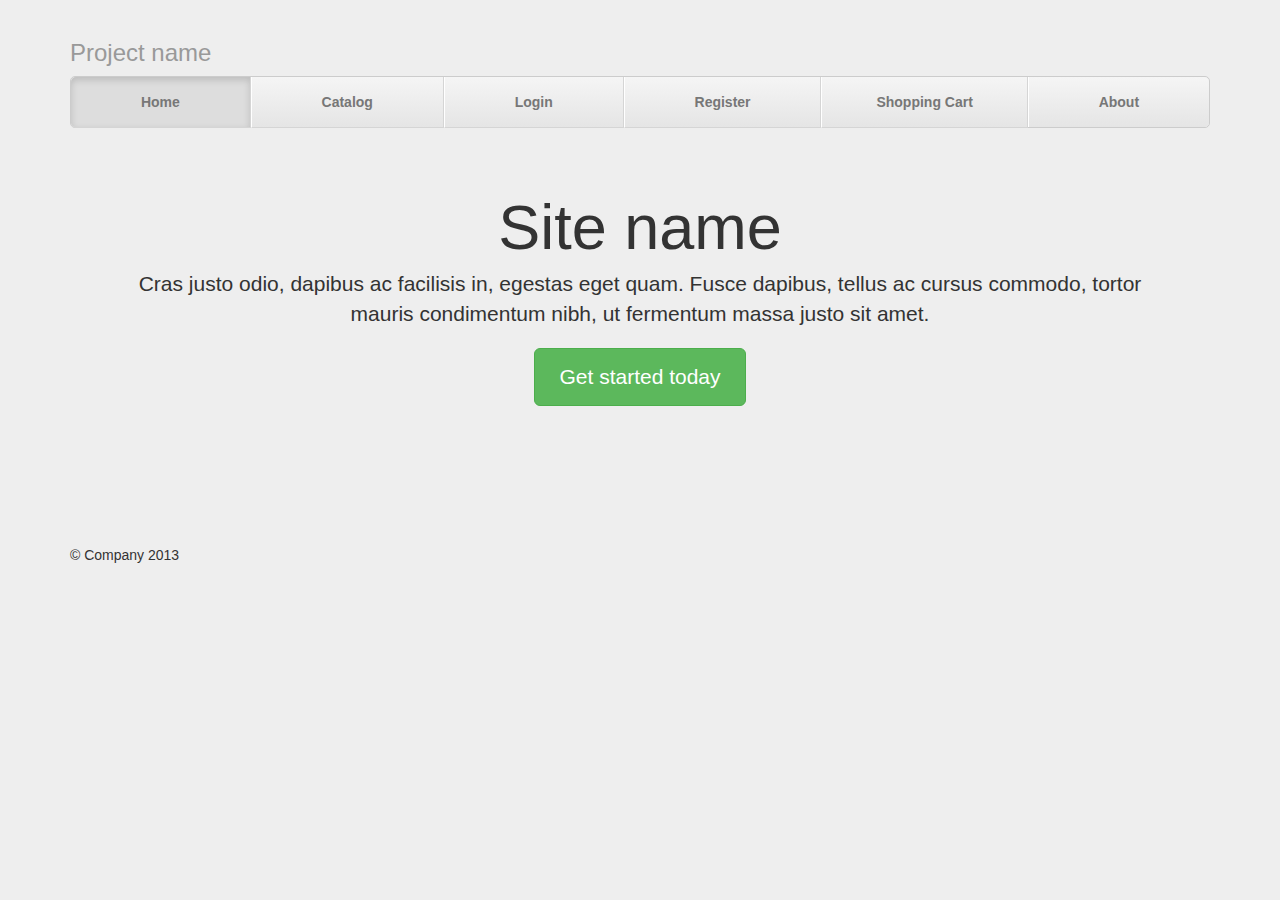
<file: admin/SettingUp/CSSTemplate/index.html>
<!DOCTYPE html>
<html lang="en">
  <head>
    <meta charset="utf-8">
    <meta name="viewport" content="width=device-width, initial-scale=1.0">
    <meta name="description" content="">
    <meta name="author" content="">

    <title>Justified Nav Template for Bootstrap</title>

    <!-- Bootstrap core CSS -->
	<link href="bootstrap/dist/css/bootstrap.min.css" rel="stylesheet" media="screen" />

    <!-- Custom styles for this template -->
    <link href="css/justified-nav.css" rel="stylesheet">

    <!-- HTML5 shim and Respond.js IE8 support of HTML5 elements and media queries -->
    <!--[if lt IE 9]>
      <script src="../../assets/js/html5shiv.js"></script>
      <script src="../../assets/js/respond.min.js"></script>
    <![endif]-->
  </head>

  <body>

    <div class="container">

      <div class="masthead">
        <h3 class="text-muted">Project name</h3>
        <ul class="nav nav-justified">
          <li class="active"><a href="#">Home</a></li>
          <li><a href="catalog.html">Catalog</a></li>
          <li><a href="login.html">Login</a></li>
          <li><a href="register.html">Register</a></li>
          <li><a href="shopping_cart.html">Shopping Cart</a></li>
          <li><a href="about.html">About</a></li>
        </ul>
      </div>

      <!-- Jumbotron -->
      <div class="jumbotron">
        <h1>Site name</h1>
        <p class="lead">Cras justo odio, dapibus ac facilisis in, egestas eget quam. Fusce dapibus, tellus ac cursus commodo, tortor mauris condimentum nibh, ut fermentum massa justo sit amet.</p>
        <p><a class="btn btn-lg btn-success" href="#">Get started today</a></p>
      </div>

      <!-- Site footer -->
      <div class="footer">
        <p>&copy; Company 2013</p>
      </div>

    </div> <!-- /container -->


    <!-- Bootstrap core JavaScript
    ================================================== -->
    <!-- Placed at the end of the document so the pages load faster -->
  </body>
</html>
</file>
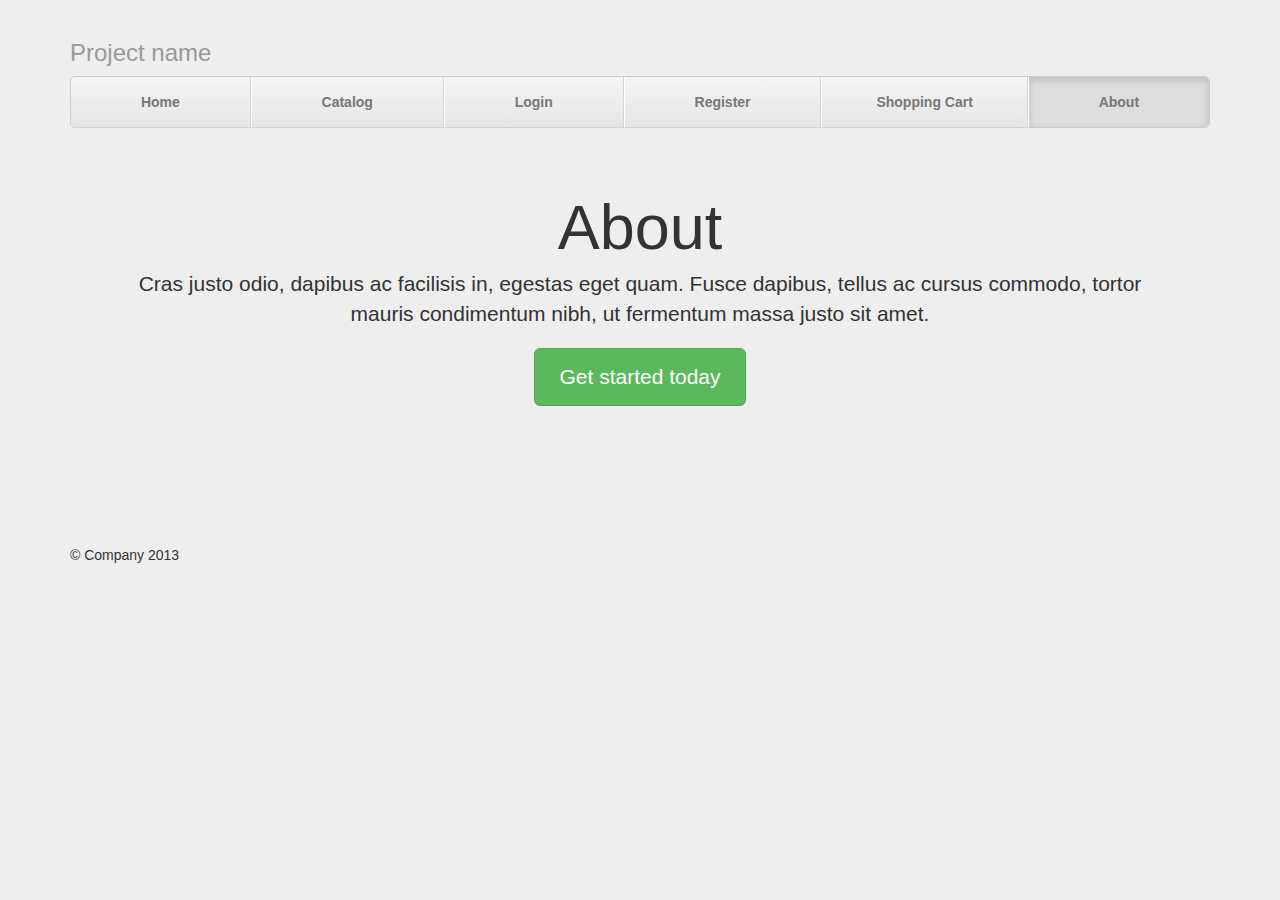
<file: admin/SettingUp/CSSTemplate/about.html>
<!DOCTYPE html>
<html lang="en">
  <head>
    <meta charset="utf-8">
    <meta name="viewport" content="width=device-width, initial-scale=1.0">
    <meta name="description" content="">
    <meta name="author" content="">

    <title>Justified Nav Template for Bootstrap</title>

    <!-- Bootstrap core CSS -->
	<link href="bootstrap/dist/css/bootstrap.min.css" rel="stylesheet" media="screen" />

    <!-- Custom styles for this template -->
    <link href="css/justified-nav.css" rel="stylesheet">

    <!-- HTML5 shim and Respond.js IE8 support of HTML5 elements and media queries -->
    <!--[if lt IE 9]>
      <script src="../../assets/js/html5shiv.js"></script>
      <script src="../../assets/js/respond.min.js"></script>
    <![endif]-->
  </head>

  <body>

    <div class="container">

      <div class="masthead">
        <h3 class="text-muted">Project name</h3>
        <ul class="nav nav-justified">
          <li><a href="index.html">Home</a></li>
          <li><a href="catalog.html">Catalog</a></li>
          <li><a href="login.html">Login</a></li>
          <li><a href="register.html">Register</a></li>
          <li><a href="shopping_cart.html">Shopping Cart</a></li>
          <li class="active"><a href="#">About</a></li>
        </ul>
      </div>

      <!-- Jumbotron -->
      <div class="jumbotron">
        <h1>About</h1>
        <p class="lead">Cras justo odio, dapibus ac facilisis in, egestas eget quam. Fusce dapibus, tellus ac cursus commodo, tortor mauris condimentum nibh, ut fermentum massa justo sit amet.</p>
        <p><a class="btn btn-lg btn-success" href="#">Get started today</a></p>
      </div>

      <!-- Site footer -->
      <div class="footer">
        <p>&copy; Company 2013</p>
      </div>

    </div> <!-- /container -->


    <!-- Bootstrap core JavaScript
    ================================================== -->
    <!-- Placed at the end of the document so the pages load faster -->
  </body>
</html>
</file>
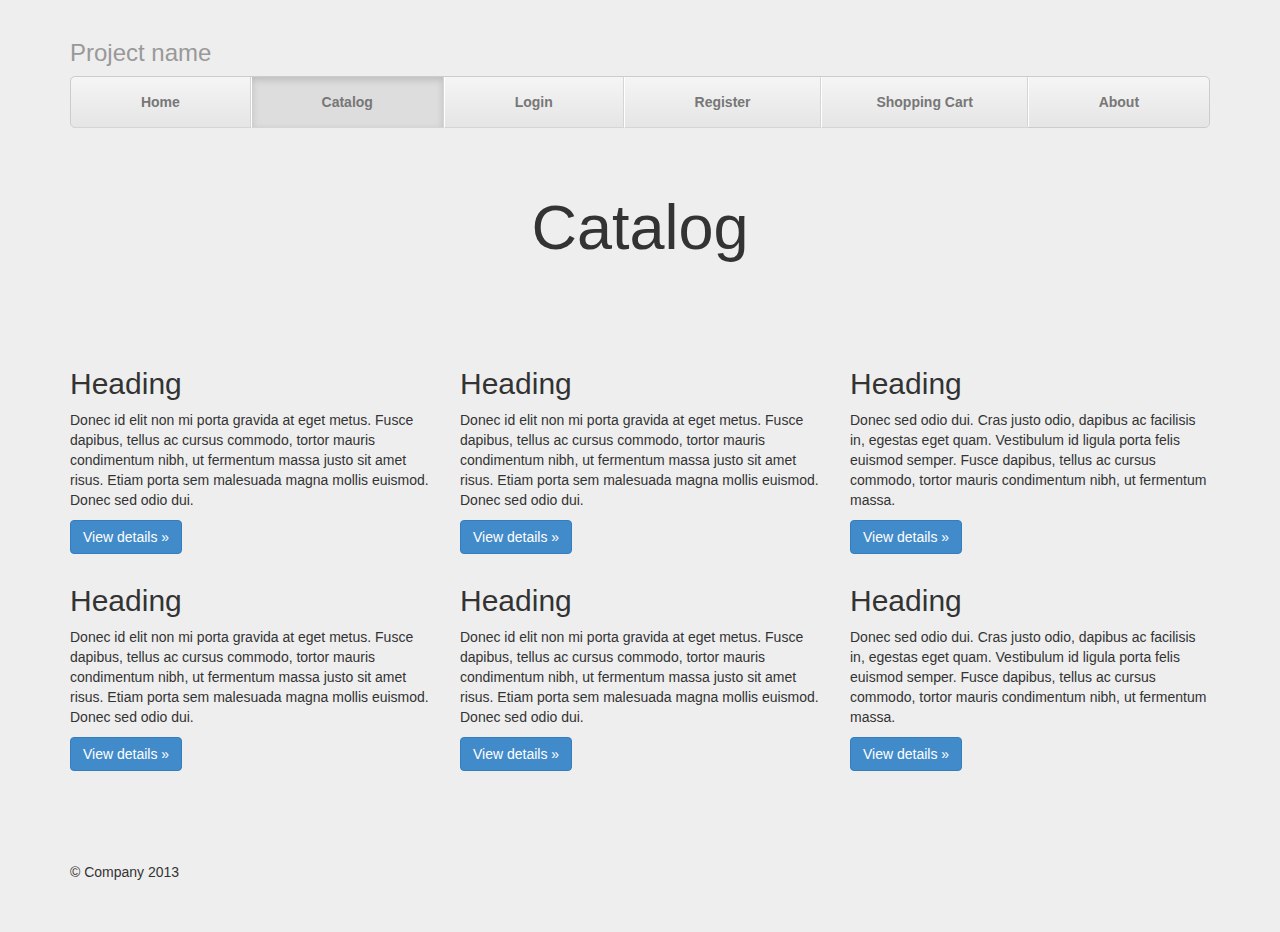
<file: admin/SettingUp/CSSTemplate/catalog.html>
<!DOCTYPE html>
<html lang="en">
  <head>
    <meta charset="utf-8">
    <meta name="viewport" content="width=device-width, initial-scale=1.0">
    <meta name="description" content="">
    <meta name="author" content="">

    <title>Justified Nav Template for Bootstrap</title>

    <!-- Bootstrap core CSS -->
	<link href="bootstrap/dist/css/bootstrap.min.css" rel="stylesheet" media="screen" />

    <!-- Custom styles for this template -->
    <link href="css/justified-nav.css" rel="stylesheet">

    <!-- HTML5 shim and Respond.js IE8 support of HTML5 elements and media queries -->
    <!--[if lt IE 9]>
      <script src="../../assets/js/html5shiv.js"></script>
      <script src="../../assets/js/respond.min.js"></script>
    <![endif]-->
  </head>

  <body>

    <div class="container">

      <div class="masthead">
        <h3 class="text-muted">Project name</h3>
        <ul class="nav nav-justified">
          <li><a href="index.html">Home</a></li>
          <li class="active"><a href="#">Catalog</a></li>
          <li><a href="login.html">Login</a></li>
          <li><a href="register.html">Register</a></li>
          <li><a href="shopping_cart.html">Shopping Cart</a></li>
          <li><a href="about.html">About</a></li>
        </ul>
      </div>

      <!-- Jumbotron -->
      <div class="jumbotron">
        <h1>Catalog</h1>
      </div>

      <!-- Example row of columns -->
      <div class="row">
        <div class="col-lg-4">
          <h2>Heading</h2>
          <p>Donec id elit non mi porta gravida at eget metus. Fusce dapibus, tellus ac cursus commodo, tortor mauris condimentum nibh, ut fermentum massa justo sit amet risus. Etiam porta sem malesuada magna mollis euismod. Donec sed odio dui. </p>
          <p><a class="btn btn-primary" href="#">View details &raquo;</a></p>
        </div>
        <div class="col-lg-4">
          <h2>Heading</h2>
          <p>Donec id elit non mi porta gravida at eget metus. Fusce dapibus, tellus ac cursus commodo, tortor mauris condimentum nibh, ut fermentum massa justo sit amet risus. Etiam porta sem malesuada magna mollis euismod. Donec sed odio dui. </p>
          <p><a class="btn btn-primary" href="#">View details &raquo;</a></p>
       </div>
        <div class="col-lg-4">
          <h2>Heading</h2>
          <p>Donec sed odio dui. Cras justo odio, dapibus ac facilisis in, egestas eget quam. Vestibulum id ligula porta felis euismod semper. Fusce dapibus, tellus ac cursus commodo, tortor mauris condimentum nibh, ut fermentum massa.</p>
          <p><a class="btn btn-primary" href="#">View details &raquo;</a></p>
        </div>
      </div>
	  <div class="row">
        <div class="col-lg-4">
          <h2>Heading</h2>
          <p>Donec id elit non mi porta gravida at eget metus. Fusce dapibus, tellus ac cursus commodo, tortor mauris condimentum nibh, ut fermentum massa justo sit amet risus. Etiam porta sem malesuada magna mollis euismod. Donec sed odio dui. </p>
          <p><a class="btn btn-primary" href="#">View details &raquo;</a></p>
        </div>
        <div class="col-lg-4">
          <h2>Heading</h2>
          <p>Donec id elit non mi porta gravida at eget metus. Fusce dapibus, tellus ac cursus commodo, tortor mauris condimentum nibh, ut fermentum massa justo sit amet risus. Etiam porta sem malesuada magna mollis euismod. Donec sed odio dui. </p>
          <p><a class="btn btn-primary" href="#">View details &raquo;</a></p>
       </div>
        <div class="col-lg-4">
          <h2>Heading</h2>
          <p>Donec sed odio dui. Cras justo odio, dapibus ac facilisis in, egestas eget quam. Vestibulum id ligula porta felis euismod semper. Fusce dapibus, tellus ac cursus commodo, tortor mauris condimentum nibh, ut fermentum massa.</p>
          <p><a class="btn btn-primary" href="#">View details &raquo;</a></p>
        </div>
      </div>

      <!-- Site footer -->
      <div class="footer">
        <p>&copy; Company 2013</p>
      </div>

    </div> <!-- /container -->


    <!-- Bootstrap core JavaScript
    ================================================== -->
    <!-- Placed at the end of the document so the pages load faster -->
  </body>
</html>
</file>
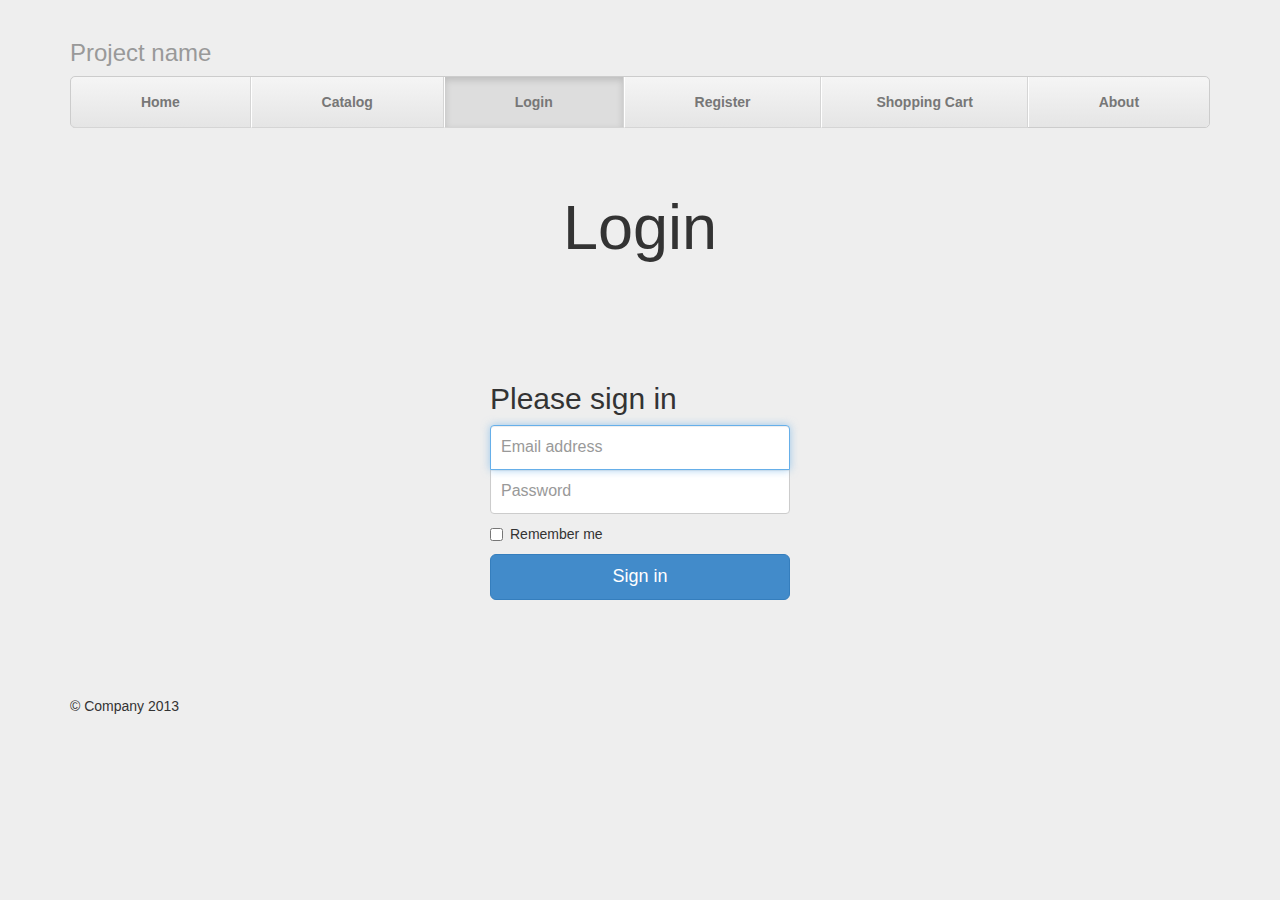
<file: admin/SettingUp/CSSTemplate/login.html>
<!DOCTYPE html>
<html lang="en">
  <head>
    <meta charset="utf-8">
    <meta name="viewport" content="width=device-width, initial-scale=1.0">
    <meta name="description" content="">
    <meta name="author" content="">

    <title>Justified Nav Template for Bootstrap</title>

    <!-- Bootstrap core CSS -->
	<link href="bootstrap/dist/css/bootstrap.min.css" rel="stylesheet" media="screen" />

    <!-- Custom styles for this template -->
    <link href="css/justified-nav.css" rel="stylesheet">
	<link href="css/signin.css" rel="stylesheet" />

    <!-- HTML5 shim and Respond.js IE8 support of HTML5 elements and media queries -->
    <!--[if lt IE 9]>
      <script src="../../assets/js/html5shiv.js"></script>
      <script src="../../assets/js/respond.min.js"></script>
    <![endif]-->
  </head>

  <body>

    <div class="container">

      <div class="masthead">
        <h3 class="text-muted">Project name</h3>
        <ul class="nav nav-justified">
          <li><a href="index.html">Home</a></li>
          <li><a href="catalog.html">Catalog</a></li>
          <li class="active"><a href="#">Login</a></li>
          <li><a href="register.html">Register</a></li>
          <li><a href="shopping_cart.html">Shopping Cart</a></li>
          <li><a href="about.html">About</a></li>
        </ul>
      </div>

      <!-- Jumbotron -->
      <div class="jumbotron">
        <h1>Login</h1>
      </div>
	  
	  <form class="form-signin">
        <h2 class="form-signin-heading">Please sign in</h2>
        <input type="text" class="form-control" placeholder="Email address" autofocus>
        <input type="password" class="form-control" placeholder="Password">
        <label class="checkbox">
          <input type="checkbox" value="remember-me"> Remember me
        </label>
        <button class="btn btn-lg btn-primary btn-block" type="submit">Sign in</button>
      </form>

      <!-- Site footer -->
      <div class="footer">
        <p>&copy; Company 2013</p>
      </div>

    </div> <!-- /container -->


    <!-- Bootstrap core JavaScript
    ================================================== -->
    <!-- Placed at the end of the document so the pages load faster -->
  </body>
</html>
</file>
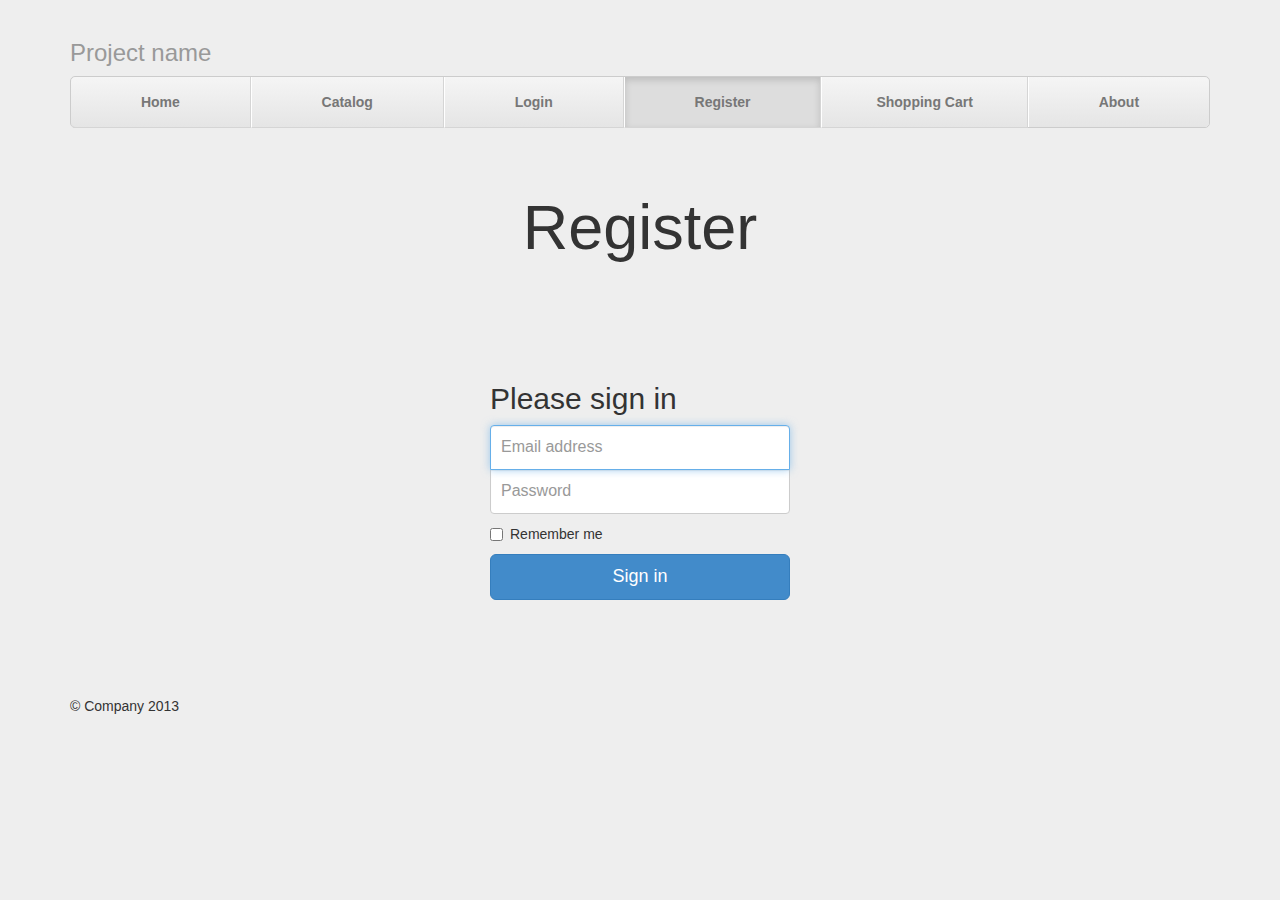
<file: admin/SettingUp/CSSTemplate/register.html>
<!DOCTYPE html>
<html lang="en">
  <head>
    <meta charset="utf-8">
    <meta name="viewport" content="width=device-width, initial-scale=1.0">
    <meta name="description" content="">
    <meta name="author" content="">

    <title>Justified Nav Template for Bootstrap</title>

    <!-- Bootstrap core CSS -->
	<link href="bootstrap/dist/css/bootstrap.min.css" rel="stylesheet" media="screen" />

    <!-- Custom styles for this template -->
    <link href="css/justified-nav.css" rel="stylesheet">
	<link href="css/signin.css" rel="stylesheet" />

    <!-- HTML5 shim and Respond.js IE8 support of HTML5 elements and media queries -->
    <!--[if lt IE 9]>
      <script src="../../assets/js/html5shiv.js"></script>
      <script src="../../assets/js/respond.min.js"></script>
    <![endif]-->
  </head>

  <body>

    <div class="container">

      <div class="masthead">
        <h3 class="text-muted">Project name</h3>
        <ul class="nav nav-justified">
          <li><a href="index.html">Home</a></li>
          <li><a href="catalog.html">Catalog</a></li>
          <li><a href="login.html">Login</a></li>
          <li class="active"><a href="#">Register</a></li>
          <li><a href="shopping_cart.html">Shopping Cart</a></li>
          <li><a href="about.html">About</a></li>
        </ul>
      </div>

      <!-- Jumbotron -->
      <div class="jumbotron">
        <h1>Register</h1>
      </div>

      <form class="form-signin">
        <h2 class="form-signin-heading">Please sign in</h2>
        <input type="text" class="form-control" placeholder="Email address" autofocus>
        <input type="password" class="form-control" placeholder="Password">
        <label class="checkbox">
          <input type="checkbox" value="remember-me"> Remember me
        </label>
        <button class="btn btn-lg btn-primary btn-block" type="submit">Sign in</button>
      </form>

      <!-- Site footer -->
      <div class="footer">
        <p>&copy; Company 2013</p>
      </div>

    </div> <!-- /container -->


    <!-- Bootstrap core JavaScript
    ================================================== -->
    <!-- Placed at the end of the document so the pages load faster -->
  </body>
</html>
</file>
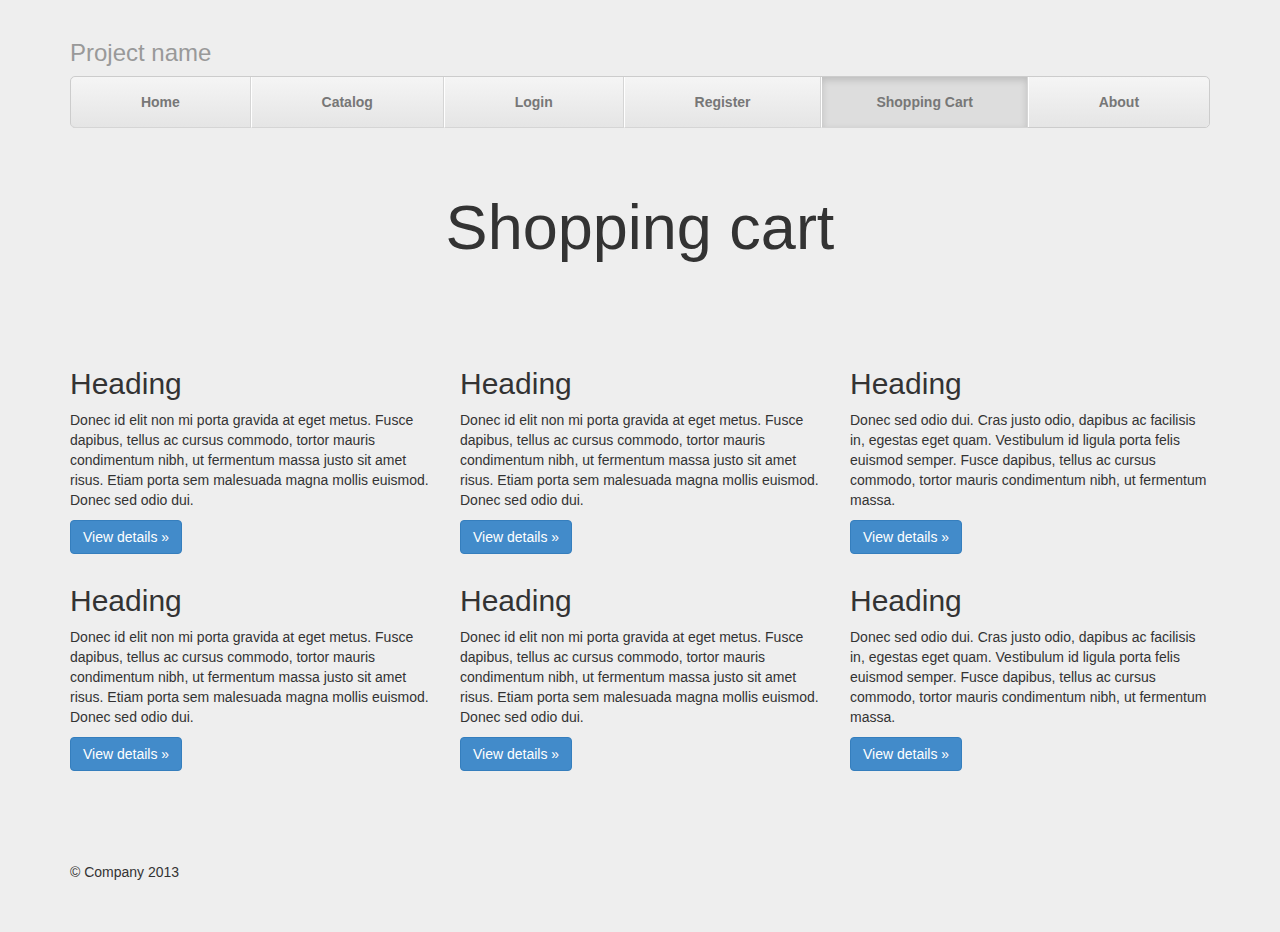
<file: admin/SettingUp/CSSTemplate/shopping_cart.html>
<!DOCTYPE html>
<html lang="en">
  <head>
    <meta charset="utf-8">
    <meta name="viewport" content="width=device-width, initial-scale=1.0">
    <meta name="description" content="">
    <meta name="author" content="">

    <title>Justified Nav Template for Bootstrap</title>

    <!-- Bootstrap core CSS -->
	<link href="bootstrap/dist/css/bootstrap.min.css" rel="stylesheet" media="screen" />

    <!-- Custom styles for this template -->
    <link href="css/justified-nav.css" rel="stylesheet">

    <!-- HTML5 shim and Respond.js IE8 support of HTML5 elements and media queries -->
    <!--[if lt IE 9]>
      <script src="../../assets/js/html5shiv.js"></script>
      <script src="../../assets/js/respond.min.js"></script>
    <![endif]-->
  </head>

  <body>

    <div class="container">

      <div class="masthead">
        <h3 class="text-muted">Project name</h3>
        <ul class="nav nav-justified">
          <li><a href="index.html">Home</a></li>
          <li><a href="catalog.html">Catalog</a></li>
          <li><a href="login.html">Login</a></li>
          <li><a href="register.html">Register</a></li>
          <li class="active"><a href="#">Shopping Cart</a></li>
          <li><a href="about.html">About</a></li>
        </ul>
      </div>

      <!-- Jumbotron -->
      <div class="jumbotron">
        <h1>Shopping cart</h1>
      </div>

      <!-- Example row of columns -->
      <div class="row">
        <div class="col-lg-4">
          <h2>Heading</h2>
          <p>Donec id elit non mi porta gravida at eget metus. Fusce dapibus, tellus ac cursus commodo, tortor mauris condimentum nibh, ut fermentum massa justo sit amet risus. Etiam porta sem malesuada magna mollis euismod. Donec sed odio dui. </p>
          <p><a class="btn btn-primary" href="#">View details &raquo;</a></p>
        </div>
        <div class="col-lg-4">
          <h2>Heading</h2>
          <p>Donec id elit non mi porta gravida at eget metus. Fusce dapibus, tellus ac cursus commodo, tortor mauris condimentum nibh, ut fermentum massa justo sit amet risus. Etiam porta sem malesuada magna mollis euismod. Donec sed odio dui. </p>
          <p><a class="btn btn-primary" href="#">View details &raquo;</a></p>
       </div>
        <div class="col-lg-4">
          <h2>Heading</h2>
          <p>Donec sed odio dui. Cras justo odio, dapibus ac facilisis in, egestas eget quam. Vestibulum id ligula porta felis euismod semper. Fusce dapibus, tellus ac cursus commodo, tortor mauris condimentum nibh, ut fermentum massa.</p>
          <p><a class="btn btn-primary" href="#">View details &raquo;</a></p>
        </div>
      </div>
	  <div class="row">
        <div class="col-lg-4">
          <h2>Heading</h2>
          <p>Donec id elit non mi porta gravida at eget metus. Fusce dapibus, tellus ac cursus commodo, tortor mauris condimentum nibh, ut fermentum massa justo sit amet risus. Etiam porta sem malesuada magna mollis euismod. Donec sed odio dui. </p>
          <p><a class="btn btn-primary" href="#">View details &raquo;</a></p>
        </div>
        <div class="col-lg-4">
          <h2>Heading</h2>
          <p>Donec id elit non mi porta gravida at eget metus. Fusce dapibus, tellus ac cursus commodo, tortor mauris condimentum nibh, ut fermentum massa justo sit amet risus. Etiam porta sem malesuada magna mollis euismod. Donec sed odio dui. </p>
          <p><a class="btn btn-primary" href="#">View details &raquo;</a></p>
       </div>
        <div class="col-lg-4">
          <h2>Heading</h2>
          <p>Donec sed odio dui. Cras justo odio, dapibus ac facilisis in, egestas eget quam. Vestibulum id ligula porta felis euismod semper. Fusce dapibus, tellus ac cursus commodo, tortor mauris condimentum nibh, ut fermentum massa.</p>
          <p><a class="btn btn-primary" href="#">View details &raquo;</a></p>
        </div>
      </div>

      <!-- Site footer -->
      <div class="footer">
        <p>&copy; Company 2013</p>
      </div>

    </div> <!-- /container -->


    <!-- Bootstrap core JavaScript
    ================================================== -->
    <!-- Placed at the end of the document so the pages load faster -->
  </body>
</html>
</file>
<file: admin/SettingUp/CSSTemplate/css/justified-nav.css>
body {
  padding-top: 20px;
  background-color: #eee;
}

.footer {
  border-top: 1px solid #eee;
  margin-top: 40px;
  padding-top: 40px;
  padding-bottom: 40px;
}

/* Main marketing message and sign up button */
.jumbotron {
  text-align: center;
  background-color: transparent;
}
.jumbotron .btn {
  font-size: 21px;
  padding: 14px 24px;
}

/* Customize the nav-justified links to be fill the entire space of the .navbar */

.nav-justified {
  background-color: #eee;
  border-radius: 5px;
  border: 1px solid #ccc;
}
.nav-justified > li > a {
  padding-top: 15px;
  padding-bottom: 15px;
  color: #777;
  font-weight: bold;
  text-align: center;
  border-bottom: 1px solid #d5d5d5;
  background-color: #e5e5e5; /* Old browsers */
  background-repeat: repeat-x; /* Repeat the gradient */
  background-image: -moz-linear-gradient(top, #f5f5f5 0%, #e5e5e5 100%); /* FF3.6+ */
  background-image: -webkit-gradient(linear, left top, left bottom, color-stop(0%,#f5f5f5), color-stop(100%,#e5e5e5)); /* Chrome,Safari4+ */
  background-image: -webkit-linear-gradient(top, #f5f5f5 0%,#e5e5e5 100%); /* Chrome 10+,Safari 5.1+ */
  background-image: -ms-linear-gradient(top, #f5f5f5 0%,#e5e5e5 100%); /* IE10+ */
  background-image: -o-linear-gradient(top, #f5f5f5 0%,#e5e5e5 100%); /* Opera 11.10+ */
  filter: progid:DXImageTransform.Microsoft.gradient( startColorstr='#f5f5f5', endColorstr='#e5e5e5',GradientType=0 ); /* IE6-9 */
  background-image: linear-gradient(top, #f5f5f5 0%,#e5e5e5 100%); /* W3C */
}
.nav-justified > .active > a,
.nav-justified > .active > a:hover,
.nav-justified > .active > a:focus {
  background-color: #ddd;
  background-image: none;
  box-shadow: inset 0 3px 7px rgba(0,0,0,.15);
}
.nav-justified > li:first-child > a {
  border-radius: 5px 5px 0 0;
}
.nav-justified > li:last-child > a {
  border-bottom: 0;
  border-radius: 0 0 5px 5px;
}

@media (min-width: 768px) {
  .nav-justified {
    max-height: 52px;
  }
  .nav-justified > li > a {
    border-left: 1px solid #fff;
    border-right: 1px solid #d5d5d5;
  }
  .nav-justified > li:first-child > a {
    border-left: 0;
    border-radius: 5px 0 0 5px;
  }
  .nav-justified > li:last-child > a {
    border-radius: 0 5px 5px 0;
    border-right: 0;
  }
}

/* Responsive: Portrait tablets and up */
@media screen and (min-width: 768px) {
  /* Remove the padding we set earlier */
  .masthead,
  .marketing,
  .footer {
    padding-left: 0;
    padding-right: 0;
  }
}
</file>
<file: admin/SettingUp/CSSTemplate/css/signin.css>
body {
  background-color: #eee;
}

.form-signin {
  max-width: 330px;
  padding: 15px;
  margin: 0 auto;
}
.form-signin .form-signin-heading,
.form-signin .checkbox {
  margin-bottom: 10px;
}
.form-signin .checkbox {
  font-weight: normal;
}
.form-signin .form-control {
  position: relative;
  font-size: 16px;
  height: auto;
  padding: 10px;
  -webkit-box-sizing: border-box;
     -moz-box-sizing: border-box;
          box-sizing: border-box;
}
.form-signin .form-control:focus {
  z-index: 2;
}
.form-signin input[type="text"] {
  margin-bottom: -1px;
  border-bottom-left-radius: 0;
  border-bottom-right-radius: 0;
}
.form-signin input[type="password"] {
  margin-bottom: 10px;
  border-top-left-radius: 0;
  border-top-right-radius: 0;
}
</file>
